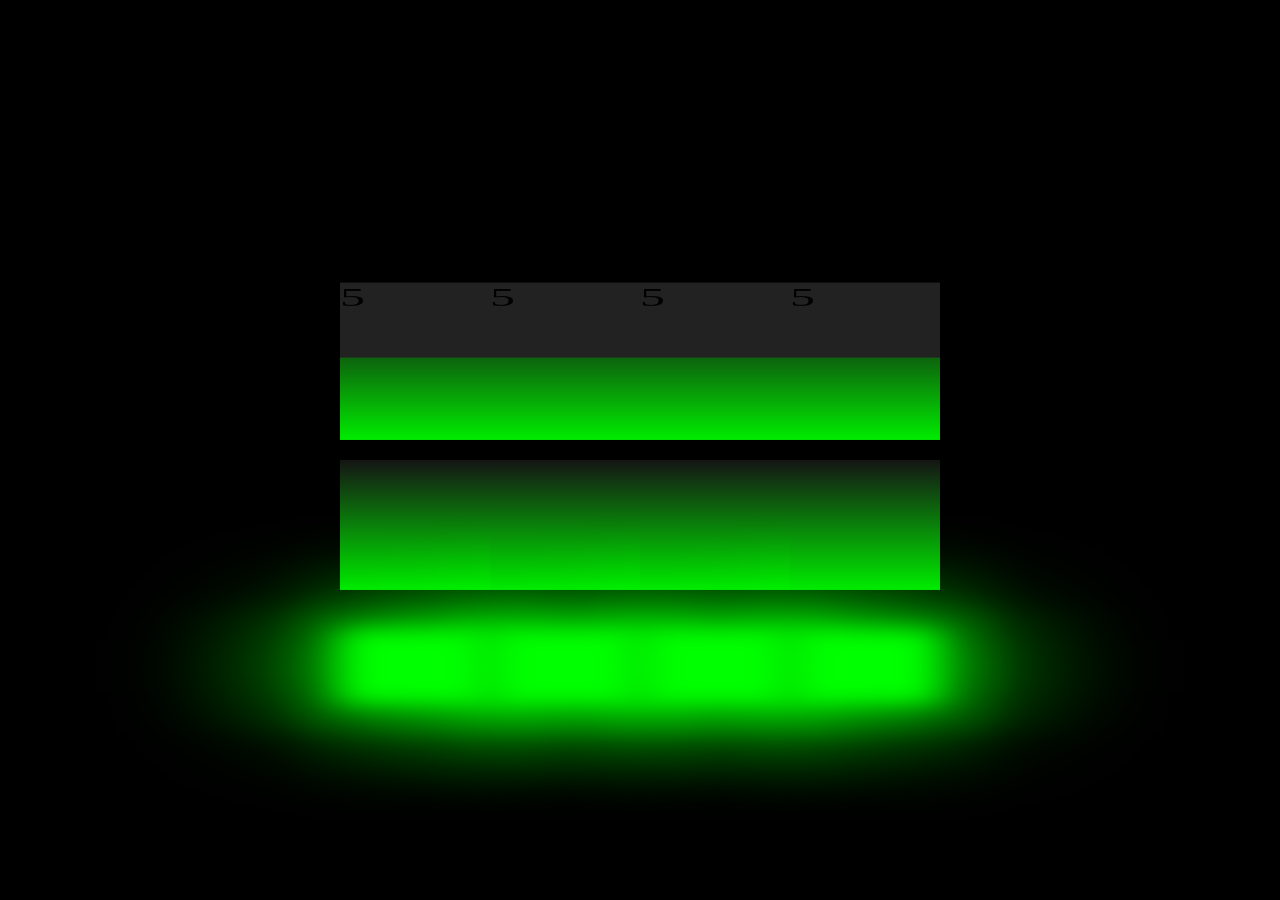
<file: index.html>
<!DOCTYPE html>
<html lang="en">
<head>
    <meta charset="UTF-8">
    <meta http-equiv="X-UA-Compatible" content="IE=edge">
    <meta name="viewport" content="width=device-width, initial-scale=1.0">
    <title>Probando 3d</title>
    <link rel="stylesheet" href="cubo.css">
</head>
<body>
    <div class="cube">
        <div class="top">5</div>
        <div>
            <span style="--i:0"></span>
            <span style="--i:1"></span>
            <span style="--i:2"></span>
            <span style="--i:3"></span>
        </div>
    </div>
    <div class="cube cubo2">
        <div class="top">5</div>
        <div>
            <span style="--i:0"></span>
            <span style="--i:1"></span>
            <span style="--i:2"></span>
            <span style="--i:3"></span>
        </div>
    </div>
    <div class="cube cubo2">
        <div class="top">5</div>
        <div>
            <span style="--i:0"></span>
            <span style="--i:1"></span>
            <span style="--i:2"></span>
            <span style="--i:3"></span>
        </div>
    </div>
    <div class="cube cubo2">
        <div class="top">5</div>
        <div>
            <span style="--i:0"></span>
            <span style="--i:1"></span>
            <span style="--i:2"></span>
            <span style="--i:3"></span>
        </div>
    </div>
</body>
</html>
</file>
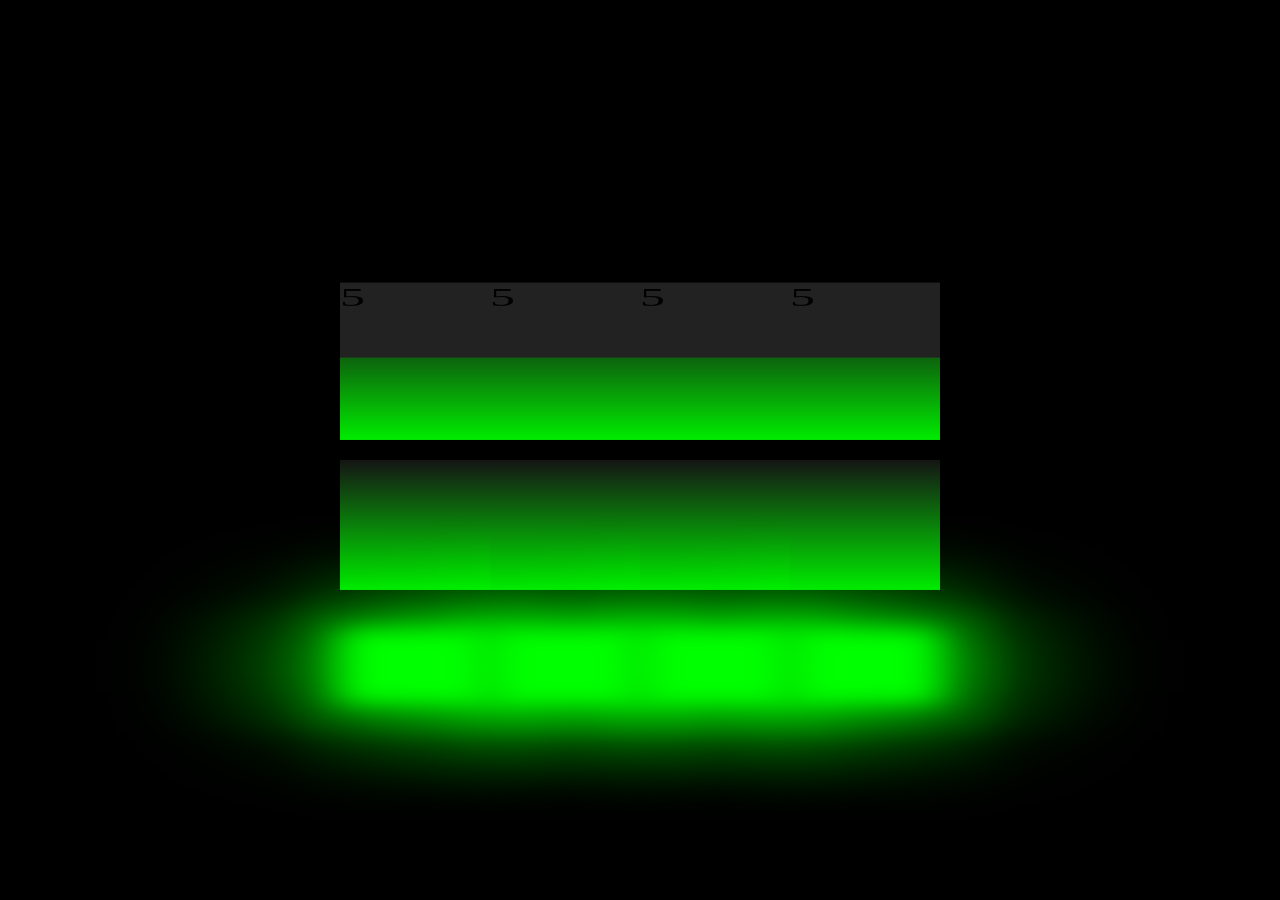
<file: cubo.html>
<!DOCTYPE html>
<html lang="en">
<head>
    <meta charset="UTF-8">
    <meta http-equiv="X-UA-Compatible" content="IE=edge">
    <meta name="viewport" content="width=device-width, initial-scale=1.0">
    <title>Probando 3d</title>
    <link rel="stylesheet" href="cubo.css">
</head>
<body>
    <div class="cube">
        <div class="top">5</div>
        <div>
            <span style="--i:0"></span>
            <span style="--i:1"></span>
            <span style="--i:2"></span>
            <span style="--i:3"></span>
        </div>
    </div>
    <div class="cube cubo2">
        <div class="top">5</div>
        <div>
            <span style="--i:0"></span>
            <span style="--i:1"></span>
            <span style="--i:2"></span>
            <span style="--i:3"></span>
        </div>
    </div>
    <div class="cube cubo2">
        <div class="top">5</div>
        <div>
            <span style="--i:0"></span>
            <span style="--i:1"></span>
            <span style="--i:2"></span>
            <span style="--i:3"></span>
        </div>
    </div>
    <div class="cube cubo2">
        <div class="top">5</div>
        <div>
            <span style="--i:0"></span>
            <span style="--i:1"></span>
            <span style="--i:2"></span>
            <span style="--i:3"></span>
        </div>
    </div>
</body>
</html>
</file>
<file: cubo.css>
*{
    margin: 0;
    padding: 0;
    box-sizing: border-box;
}

body{
    display: flex;
    justify-content: center;
    align-items: center;
    min-height: 100vh;
    background-color: #000;
}

.cube{
    position: relative;
    width: 150px;
    height: 150px;
    transform-style: preserve-3d;
    transform: rotateX(-30deg);
    animation: animacion 50s linear infinite;
}

@keyframes animacion {
    0%{
        transform: rotateX(-30deg) rotateY(0deg);
        width: 150px;
        height: 150px;
    }

    50%{
        width: 300px;
        height: 300px;
    }

    100%{
        transform: rotateX(-30deg) rotateY(360deg);
        width: 150px;
        height: 150px;
    }
}

.cube div{
    position: absolute;
    top: 0;
    left: 0;
    width: 100%;
    height: 100%;
    transform-style: preserve-3d;
}

.cube div span{
    position: absolute;
    top: 0;
    left: 0;
    width: 100%;
    height: 100%;
    background: linear-gradient(#151515, #00ec00);
    transform: rotateY(calc(90deg * var(--i))) translateZ(150px);
}

.top{
    position: absolute;
    top: 0;
    left: 0;
    width: 150px;
    height: 150px;
    background: #222;
    transform: rotateX(90deg) translateZ(150px);
    font-size: 50px;
}

.top::before{
    content: '';
    position: absolute;
    top: 0;
    left: 0;
    width: 150px;
    height: 150px;
    background: #0f0;
    transform: translateZ(-400px);
    filter: blur(20px);
    box-shadow: 0 0 120px rgba(0,255,0, 0.2),
    0 0 200px rgba(0,255,0,0.4),
    0 0 200px rgba(0,255,0,0.6),
    0 0 200px rgba(0,255,0,0.8),
    0 0 200px rgba(0,255,0,1);
}

@media screen and (max-width: 425px){
    @keyframes animacion {
        0%{
            transform: rotateX(-30deg) rotateY(0deg);
            width: 75px;
            height: 75px;
        }
    
        50%{
            width: 150px;
            height: 150px;
        }
    
        100%{
            transform: rotateX(-30deg) rotateY(360deg);
            width: 75px;
            height: 75px;
        }
    }
    .top{
        width: 75px;
        height: 75px;
        transform: rotateX(90deg) translateZ(75px);
    }
    .cube div span{
        position: absolute;
        top: 0;
        left: 0;
        width: 100%;
        height: 100%;
        background: linear-gradient(#151515, #00ec00);
        transform: rotateY(calc(90deg * var(--i))) translateZ(75px);
    }
    
    
}
</file>
